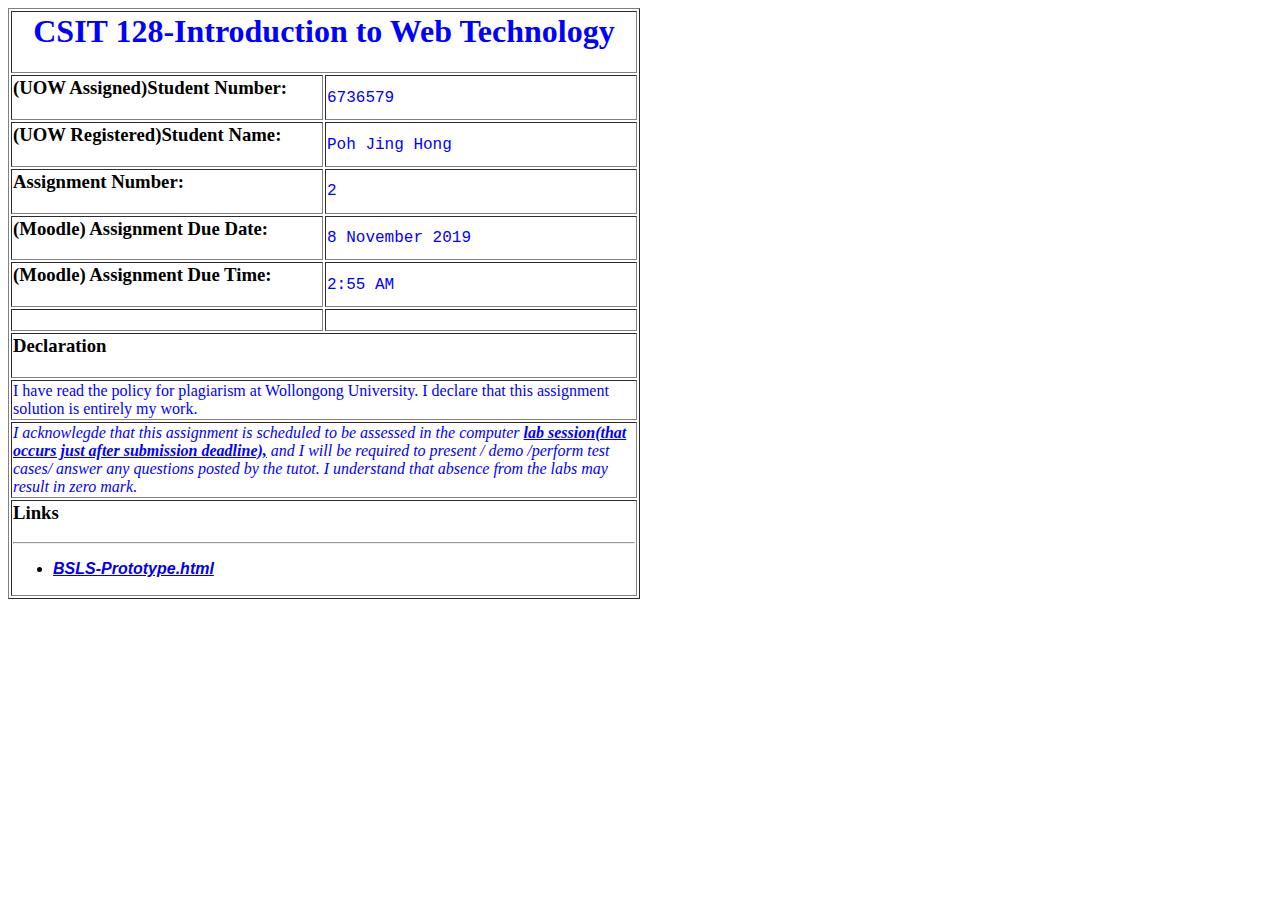
<file: Web Development/index.html>
<html>

<head>
<style>

h1 {
color:blue;
} 

h3.userInfo {
  color:blue; 
}

td.information{
font-family: "Courier New",Courier,monospace

}
td.information{
color:blue;

}

span.userInfo {
color:blue;
} 

ul.link{
font-family:"Arial",Helvetica,sans-self;
}

td.change{
font-weight:bold;
}

</style>

</head>

<body>

<table border="1" width="50%">  
<tr>    
<th colspan="2" valign="center" ><h1>CSIT 128-Introduction 
                                 to Web Technology</h1>
</th>
<tr >

<td width="30%" class="change"><h3>(UOW Assigned)Student Number:</h3>
</td>

<td class="information">
6736579
</td>
</tr>

 
<tr >
<td class="change" width="50%" ><h3>(UOW Registered)Student Name:</h3>
</td>
<td class="information">Poh Jing Hong
</td>
</tr>

<tr >
<td width="50%" class="change"><h3>Assignment Number:</h3>
</td>
<td class="information">2
</td>
</tr> 

<tr >
<td width="50%" class="change"><h3>(Moodle) Assignment Due Date:</h3>
</td>
<td class="information">8 November 2019
</td>
</tr>

<tr >
<td width="50%" class="change"><h3>(Moodle) Assignment Due Time:</h3>
</td>
<td class="information">2:55 AM
</td>
</tr>

<tr>
<td width="50%" ><h3></h3><br/>
</td>
<td width="50%"><h3></h3>
</td>
</tr>

<tr>    
<td colspan="2" class="change"><h3>Declaration</h3>
</td>
</tr>

<tr>
<td colspan="2" ><span h3 class="userInfo" >I have read the policy for plagiarism at Wollongong University. I declare that this assignment solution is entirely my work.</h3></span>
</td>
</tr>

<tr>
<td colspan="2"><span h3 class="userInfo" ><i>I acknowlegde that this assignment is scheduled to be assessed in the computer <b><ins>lab session(that occurs just after submission deadline),</ins></b>
and I will be required to present / demo /perform test cases/ answer any questions posted by the tutot. I understand that absence from the labs may result in zero mark.</i></span>


</td>
</tr>

<tr>
<td colspan="2" class="change"><h3>Links</h3><hr />
<ul class="link">  
<li><i><a href="BSLS-Prototype.html" target="_blank">BSLS-Prototype.html</a></i></li>

 
</ul>

</td>
</tr>


</tr>
</table>
</body>

</html>
</file>
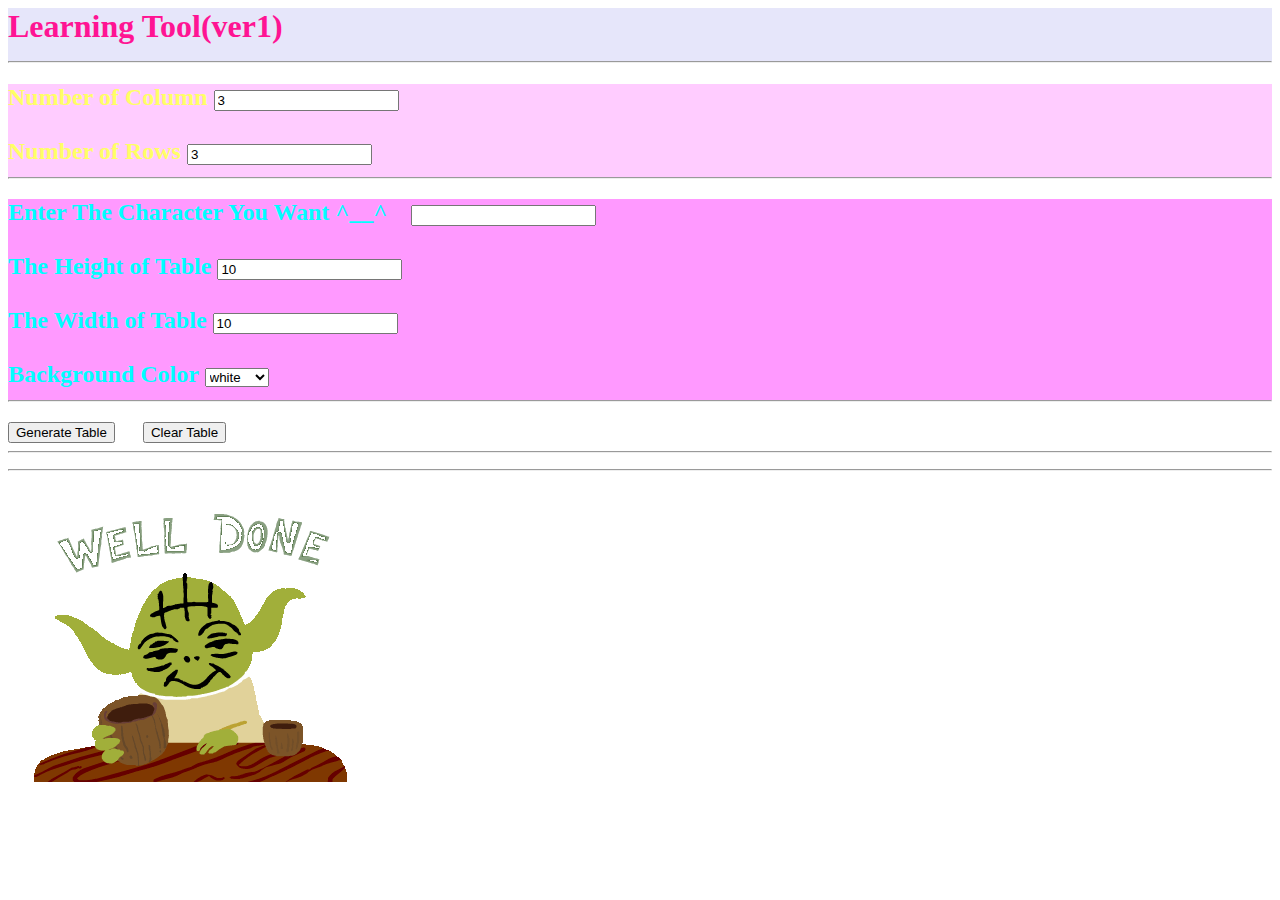
<file: Web Development/BSLS-prototype.html>
<html>

<head>

<script type="text/javascript" src="bsls-presentation.js"></script>
<!--js file -->

<link rel="stylesheet" href="bsls-ui.css">
<!--css file -->

<title>Learning Tool(ver1)</title>

</head>

<body>

<h1 class = "heading">Learning Tool(ver1)
</br>
<hr/>
</h1>


<h2 class = "row">Number of Column
      <input type="text" id="column" value=3 ></br></br>
<!--column text -->
      

    Number of Rows
      <input type="text" id="row" value=3>
<!--row text -->
<hr/>
</h2>


<h2 class= "info">Enter The Character You Want ^__^&nbsp; &nbsp; 
      <input type="text" id="cellData" >
      </br></br>


      The Height of Table
      <input type="text" id="height"value=10 >
      </br></br>


      The Width of Table
      <input type="text" id="width"value=10>
      </br></br>
<!--cell data,width,height text -->
      Background Color

  <select id="color"> 
       <option value="WHITE">white  </option>
       <option value="BLUE"  >blue  </option>    
       <option value="RED"   >red   </option>    
       <option value="BLACK" >black </option>         
       <option value="GREEN">green  </option>
       <option value="YELLOW">yellow</option>
       <option value="PURPLE">purple</option>    
       <option value="CYAN" >cyan   </option>    
       <option value="PINK" >pink   </option>    
       <option value="ORANGE">orange</option>    
       
  </select>
  </br>
  <hr/>
<!--select form -->
</h2>

<button onClick= "generate()">Generate Table</button>
&nbsp; &nbsp; &nbsp;
<!--generate table -->

<button onClick= "deleteTable()" >Clear Table</button>
<!--delete table -->

<hr/>

</p>

<p id=generatedTable> </p>

<hr/>

</br>
<img src ="welldone2.gif">
<p class = "image">

</p>
</body>

</html>
</file>
<file: Web Development/bsls-ui.css>
h1.heading
{
color:	#FF1493;
background-color:#E6E6FA
}

h2.row
{
color:#ffff66;
background-color:#ffccff;
}

h2.info
{
color:#00FFFF;
background-color:#ff99ff;
}
p.image
{
background-color:#EE82EE;
}
</file>
